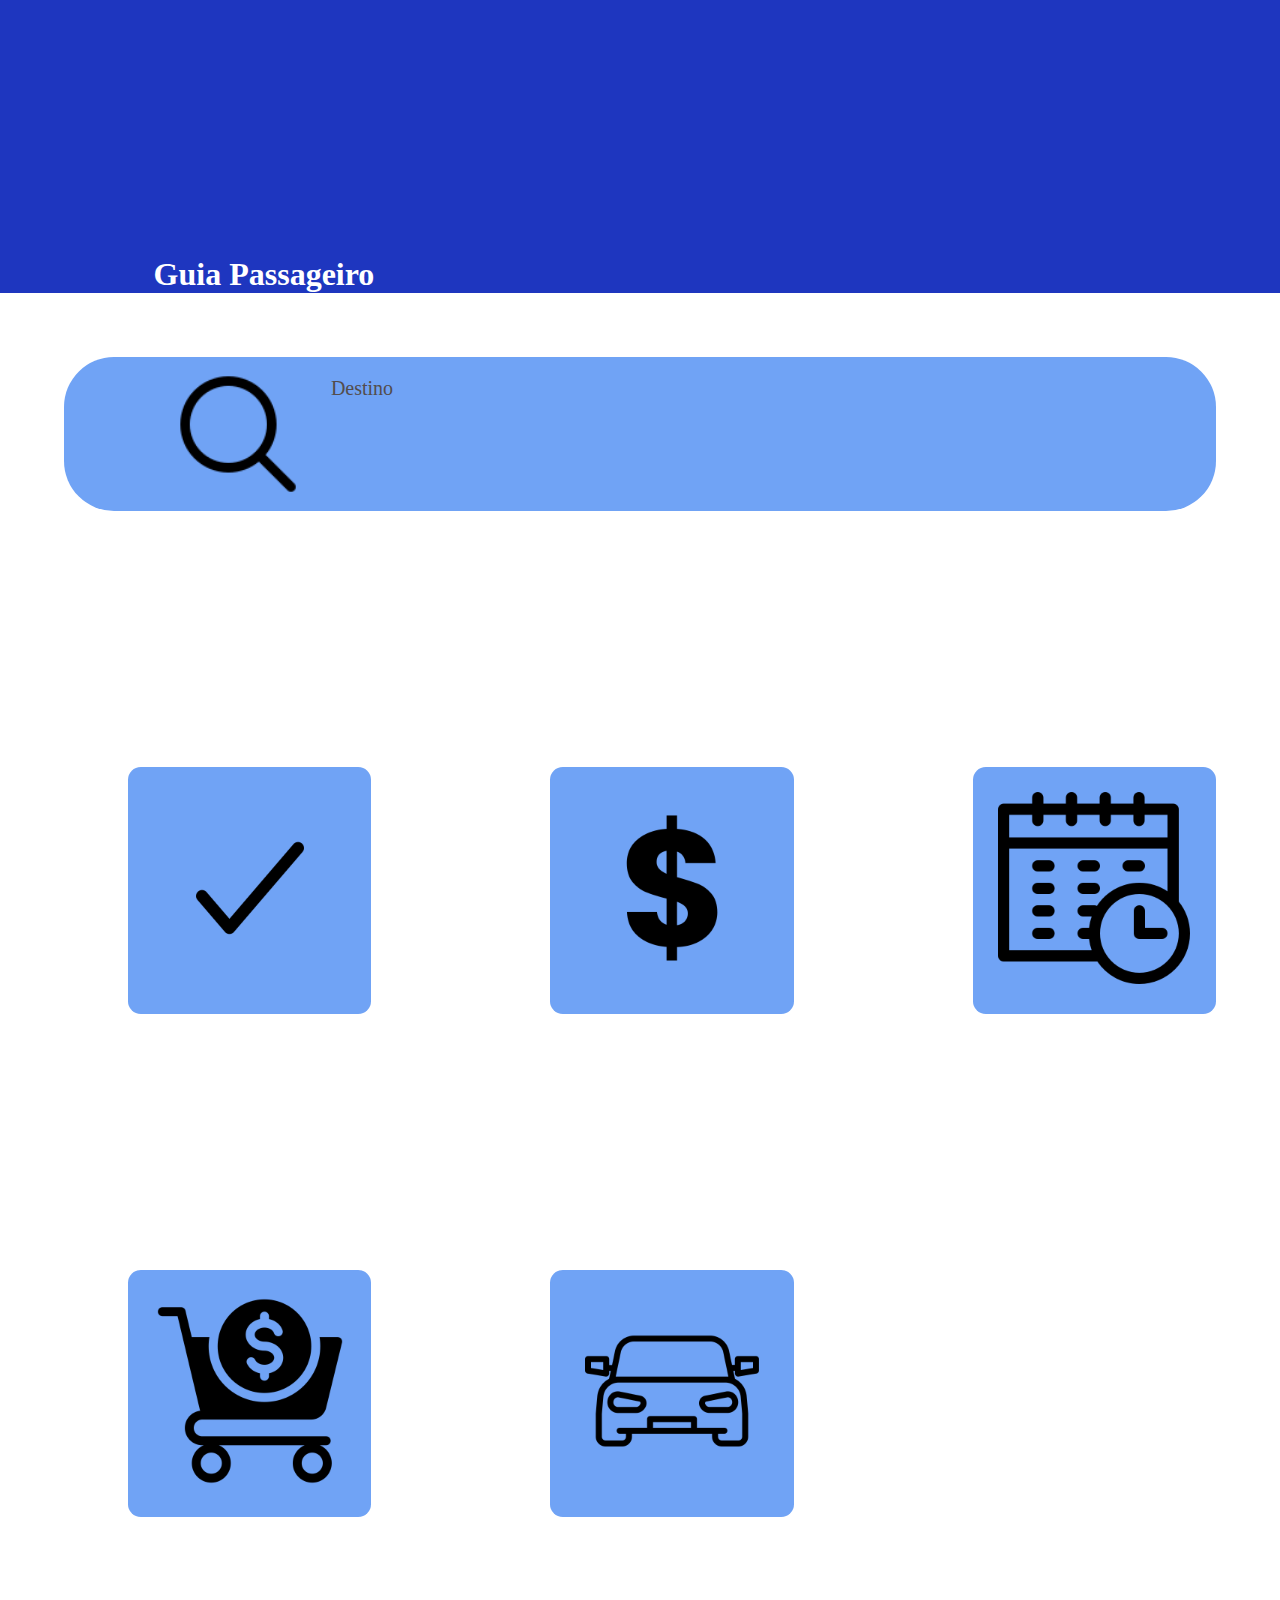
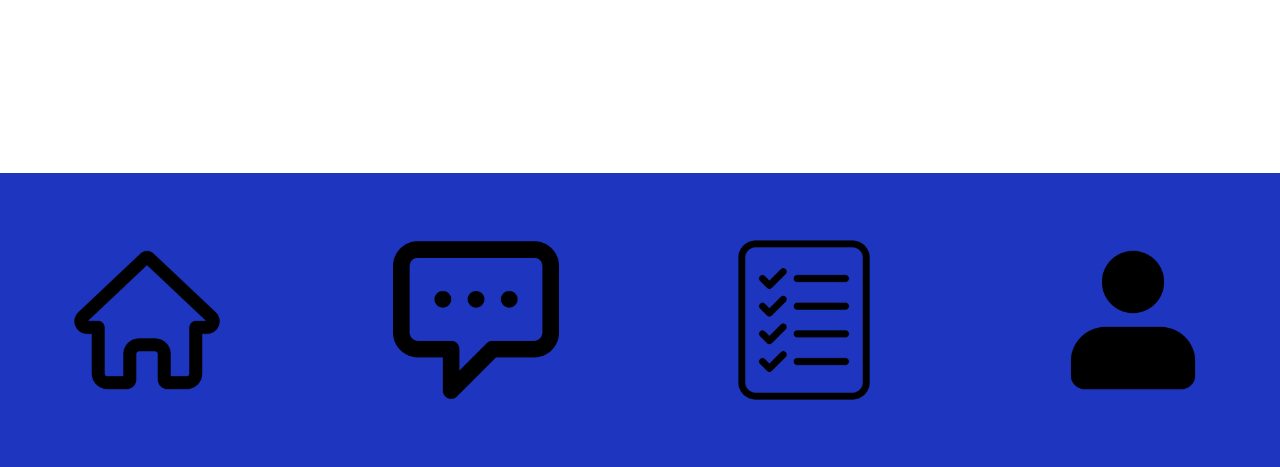
<file: pagina inicial.html>
<!DOCTYPE html>
<html lang="en">
<head>
    <meta charset="UTF-8">
    <meta name="viewport" content="width=device-width, initial-scale=1.0">
    <title>inicio</title>
    <link href="inicial.css" rel="stylesheet">
</head>
<body>
    <header>
      <h1>
        Guia Passageiro
      </h1>
    </header>

    <main>
      <div class="barra">
        <img src="imagens/lupa.png" alt="lupa">
        <p>Destino</p>
      </div>
      <div class="itens">
      <div class="icone">
        <img src="imagens/V.png" alt="V">
      </div>

      <div class="icone">
        <img src="imagens/cifrao.png" alt="sifrao">
      </div>

      <div class="icone">
        <img src="imagens/calendario.png" alt="calendario">
      </div>
      </div>

      <div class="itens2">
      <div class="icones">
        <img src="imagens/compras-online.png" alt="compras">
      </div>

      <div class="icones">
        <img src="imagens/carros.png" alt="carro">
      </div>
      </div>




    </main>

    <footer>
       <div>
        <img src="imagens/botao-de-inicio.png" alt="botao-de-inicio">
        <img src="imagens/janela-de-conversa.png" alt="chat">
        <img src="imagens/lista-de-controle.png" alt="lista-de-controle">
        <img src="imagens/pessoa.png" alt="pessoa">
       </div>
    </footer>

</body>
</html>
</file>
<file: inicial.css>
body{
    padding: 0;
    margin: 0;
    height: 100vh;
    display: flex;
    flex-direction: column;
    justify-content: space-between;
}

header h1{
    color: white;
    padding: 20%;
    margin-top: 0;
    padding-bottom: 0;
    margin-left: -8%;
    margin-bottom:0;
}

header{
    background-color:  rgb(30, 54, 191);
    width: 100%;
}

.barra{
    background-color: rgb(112, 163, 245);
    width: 80%;
    margin-left: 5%;
    border-radius: 50px;
    padding-left: 10%;
    color: rgb(83, 77, 77);
    display: flex;
    margin-top: 5%;
    cursor: pointer;
    font-size: 20px;
}
.barra img{
    width: 15%;
    margin-right: 1rem;
    margin-left: -3%;

}

.icone, .icones{
    width: 15%;
    background-color: rgb(112, 163, 245);
    margin-top: 20%;
    margin-left: 10%;
    border-radius: 0.8rem;
    padding: 2%;
    margin-right: 4%;
    cursor: pointer;
}

.itens, .itens2{
    display: flex;
}
.icone img, .icones img{
    width: 100%;
}

.itens{
    display: flex;
  
}
.itens p{
    margin-left: 10%;
    font-size: 1.2rem;
    margin-top: 5px;
}

footer div{
    background-color: rgb(30, 54, 191);
    margin-top: 20%;
    width: 100%;
    display: flex;
    justify-content: space-between;
    
}

footer img{
    width: 13%;
    padding: 5%;
    cursor: pointer;
}
.invisible{
    background-color: rgb(112, 163, 245);
}
.search-container,  .search-icon{
    width: 100%;
    display: flex;
    justify-content: center;
  }
  
  input#search-bar{
    color: black;
    background-color: rgb(112, 163, 245);;
    border-radius: 15px;
    margin: 0 auto;
    width: 75%;
    height: 50px;
    padding: 0 20px;
    font-size: 1rem;
    border: 1px solid #D0CFCE;
    outline: none;
    &:focus{
      border: 1px solid #000000;
      transition: 0.35s ease;
      color: #000000;
      &::-webkit-input-placeholder{
        transition: opacity 0.45s ease; 
          opacity: 0;
       }
      &::-moz-placeholder {
        transition: opacity 0.45s ease; 
          opacity: 0;
       }
      &:-ms-placeholder {
       transition: opacity 0.45s ease; 
         opacity: 0;
       }    
     }
   }
  
  .search-icon{
    width: 30%;
    top: 15%;
  }
  ::placeholder{
    color: #3b3b3b;
  }
</file>
